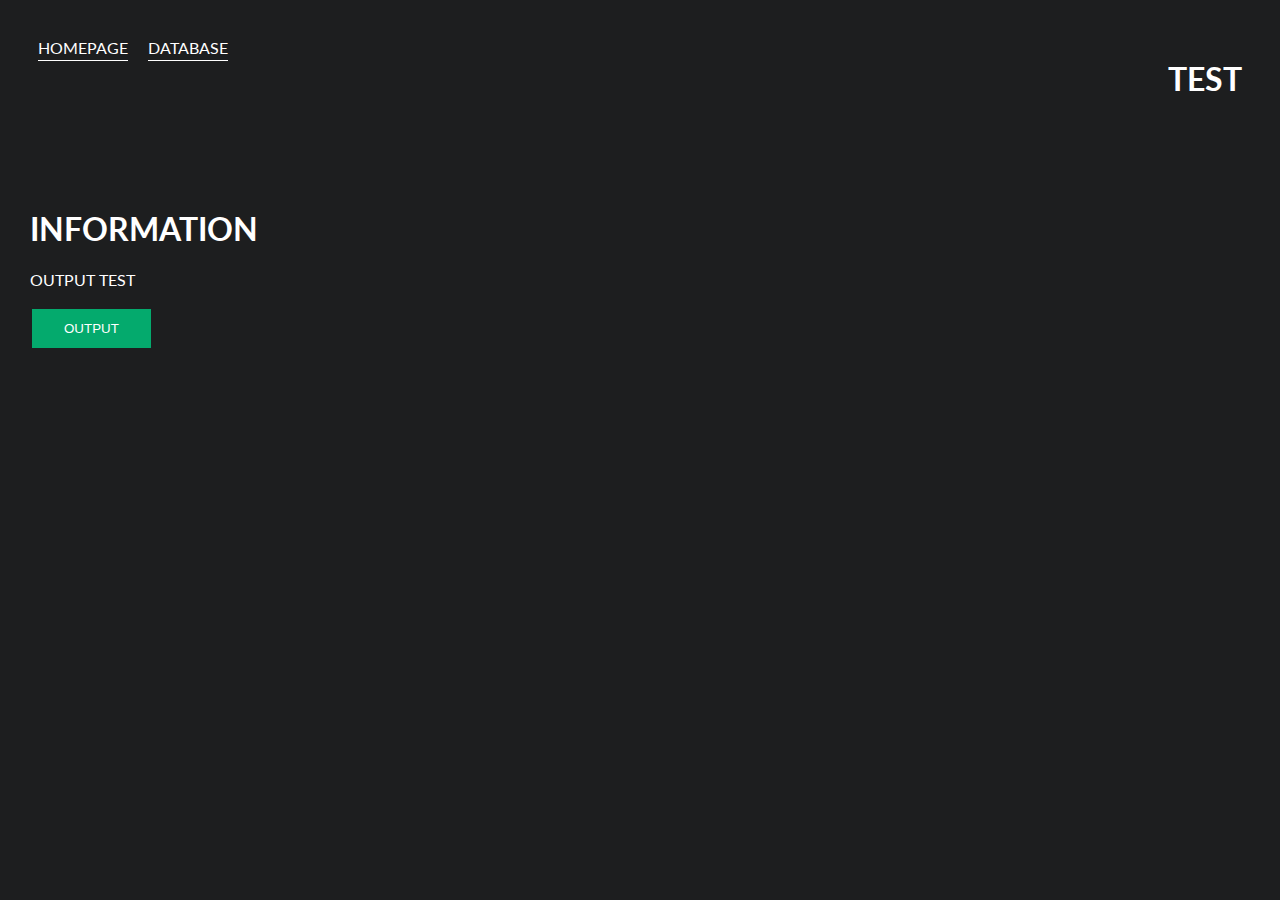
<file: main/index.html>
<!DOCTYPE html>

<html>
<head>
    <meta charset="utf-8" />
    <title>Homepage</title>
    <link href="https://fonts.googleapis.com/css?family=Lato" rel="stylesheet">
    <link rel="stylesheet" href="styles.css" crossorigin="anonymous">
<head>
<body>

    <div class="Container">
        <div class="nav-wrapper">

            <div class="left-side">
                <div class="nav-link-wrapper active-nav-link">
                    <a href="index.html">Homepage</a>
                </div>
                <div class="nav-link-wrapper active-nav-link">
                    <a href="./pages/database.html">Database</a>
                </div>
            </div>

            <div class="right-side">
                <div class="brand">
                    <h1>TEST</h1>
                </div>
            </div>
        </div>

        <!-- Content for the actual page -->

        <div class="content-wrapper">
            <h1 id="stationINFO">INFORMATION</h1>
            <p id="output-text">OUTPUT TEST</p>

            <script crossorigin="use-credentials" src="ptv.js"></script>

            <button id="requestInfoButton" type="button" onclick="requestInfo()">OUTPUT</button>
        </div>
    </div>
</body>
</html>
</file>
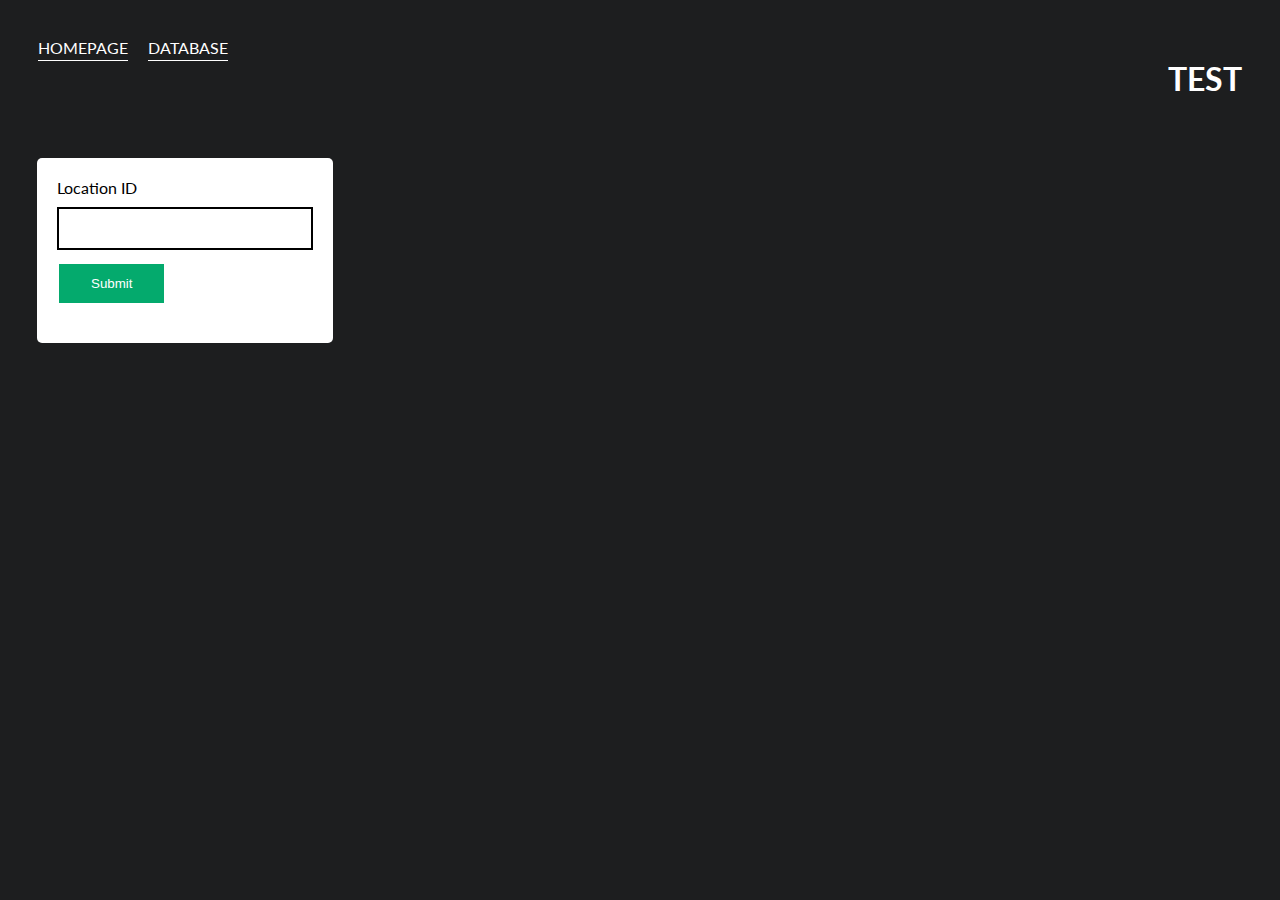
<file: main/pages/database.html>
<!DOCTYPE html>

<html>
<head>
    <meta charset="utf-8" />
    <title>Information</title>
    <link href="https://fonts.googleapis.com/css?family=Lato" rel="stylesheet">
    <link rel="stylesheet" href="../styles.css" crossorigin="anonymous">
<head>
<body>
    <div class="Container">
        <div class="nav-wrapper">

            <div class="left-side">
                <div class="nav-link-wrapper active-nav-link">
                    <a href="../index.html">Homepage</a>
                </div>
                <div class="nav-link-wrapper active-nav-link">
                    <a href="database.html">Database</a>
                </div>
            </div>

            <div class="right-side">
                <div class="brand">
                    <h1>TEST</h1>
                </div>
            </div>
        </div>

        <form>
            <label for="flocid">Location ID</label><br>
            <input type="text" id="flocidvalue" name="flocidvalue"><br>

            <script crossorigin="use-credentials" src="../ptv.js"></script>
            <button id="submitinfo" type="button" onclick="requestDatabaseInfo(document.getElementById('flocidvalue').value)">Submit</button>
            <p id="errorLab"></p>
        </form>
</body>
</file>
<file: main/styles.css>
body {
    font-family: "Lato", sans-serif;
    margin: 0px;
    background-color: rgb(29, 30, 31);
}

.container {
    display: grid;
    grid-template-columns: 1fr;

    position: fixed; /* Fixed Sidebar (stay in place on scroll) */
    z-index: 1; /* Stay on top */
    top: 0; /* Stay at the top */
    left: 0;
}

.nav-wrapper {
    display: flex;
    justify-content: space-between;
    padding: 38px;
}

.left-side {
    display: flex;
}

.right-side h1 {
    color: white;
}

.nav-wrapper > .left-side > div {
    margin-right: 20px;
    font-style: 0.9em;
    text-transform: uppercase;
}

.nav-link-wrapper {
    height: 22px;
    border-bottom: 1px solid white;
    transition: border-bottom 0.5s;
}

.nav-link-wrapper a {
    color: white;
    text-decoration: none;
    transition: color 0.5s;
}

.nav-link-wrapper:hover {
    border-bottom: 1px solid white;
}

.nav-link-wrapper a:hover {
    color: white;
}

.active-nav-link {
    border-bottom: 1px solid white;
}

.active-nav-link a {
    color: white !important; 
}

/* Home page */

.content-wrapper {
    padding: 30px;
    color: white;
}

/* Database */

form {
    margin-left: 37px;
    width: 20%;
    border-radius: 5px;
    background-color: rgb(255, 255, 255);
    padding: 20px;
}

input[type=text] {
  width: 100%;
  padding: 12px;
  margin: 10px 0;
  box-sizing: border-box;
  border: 2px solid black;
}

button {
    background-color: #04AA6D;
    border: none;
    color: white;
    padding: 12px 32px;
    text-decoration: none;
    margin: 4px 2px;
    cursor: pointer;
}

input[type=button], input[type=submit], input[type=reset] {
  background-color: #04AA6D;
  border: none;
  color: white;
  padding: 12px 32px;
  text-decoration: none;
  margin: 4px 2px;
  cursor: pointer;
}
/* Style the buttons that are used to open and close the accordion panel */

.accordion {
    background-color: rgb(62, 63, 63);
    color: #444;
    cursor: pointer;
    padding: 18px;
    width: 100%;
    border: none;
    text-align: left;
    outline: none;
    font-size: 15px;
    transition: 0.4s;
  }
  
  .active, .accordion:hover {
    background-color: rgb(32, 36, 39);
  }
  
  .panel {
    padding: 0 18px;
    background-color: white;
    max-height: 0;
    overflow: hidden;
    transition: max-height 0.2s ease-out;
}
</file>
